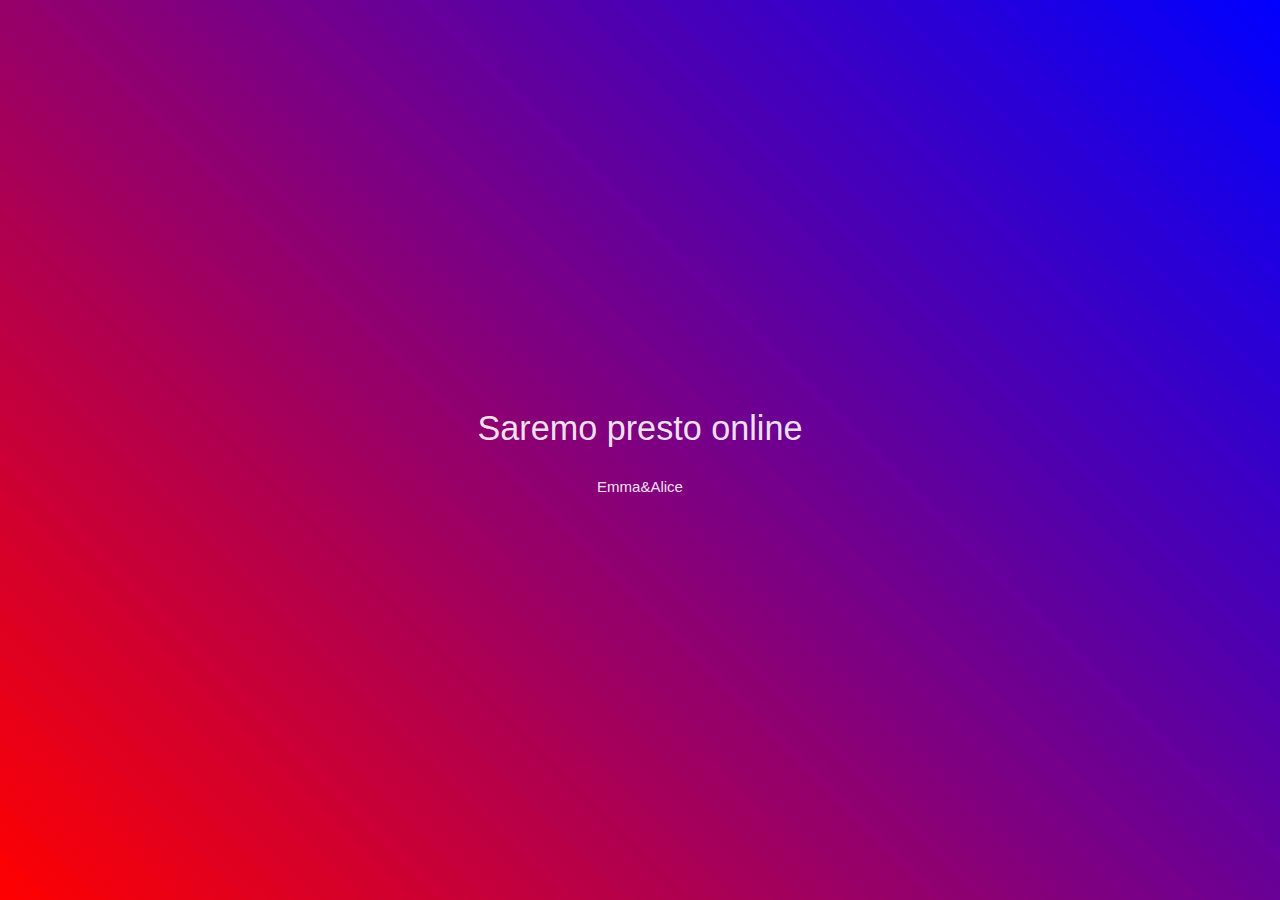
<file: index_sito_in_costruzione.html>
<!DOCTYPE html>
<html lang="en">
  <head>
    <meta charset="UTF-8" />
    <meta name="viewport" content="width=device-width, initial-scale=1.0" />
    <link
      rel="stylesheet"
      href="https://cdnjs.cloudflare.com/ajax/libs/materialize/1.0.0/css/materialize.min.css"
    />
    <title>Cimbernald.com</title>
  </head>
  <body>
    <div class="secondodiv">
      <h4>Saremo presto online</h4>
      <p>Emma&Alice</p>
    </div>

    <script src="https://cdnjs.cloudflare.com/ajax/libs/materialize/1.0.0/js/materialize.min.js"></script>
  </body>
  <style>
    html {
      height: 100%;
      width: 100%;
    }
    body {
      height: 100%;
      width: 100%;
    }
    .primodiv {
      height: 100%;
      width: 100%;
    }
    .secondodiv {
      height: 100%;
      width: 100%;
      display: flex;
      flex-direction: column;
      align-items: center;
      justify-content: center;
      color: rgb(255, 255, 255, 0.9);

      background: linear-gradient(45deg, red, blue);
    }
  </style>
</html>
</file>
